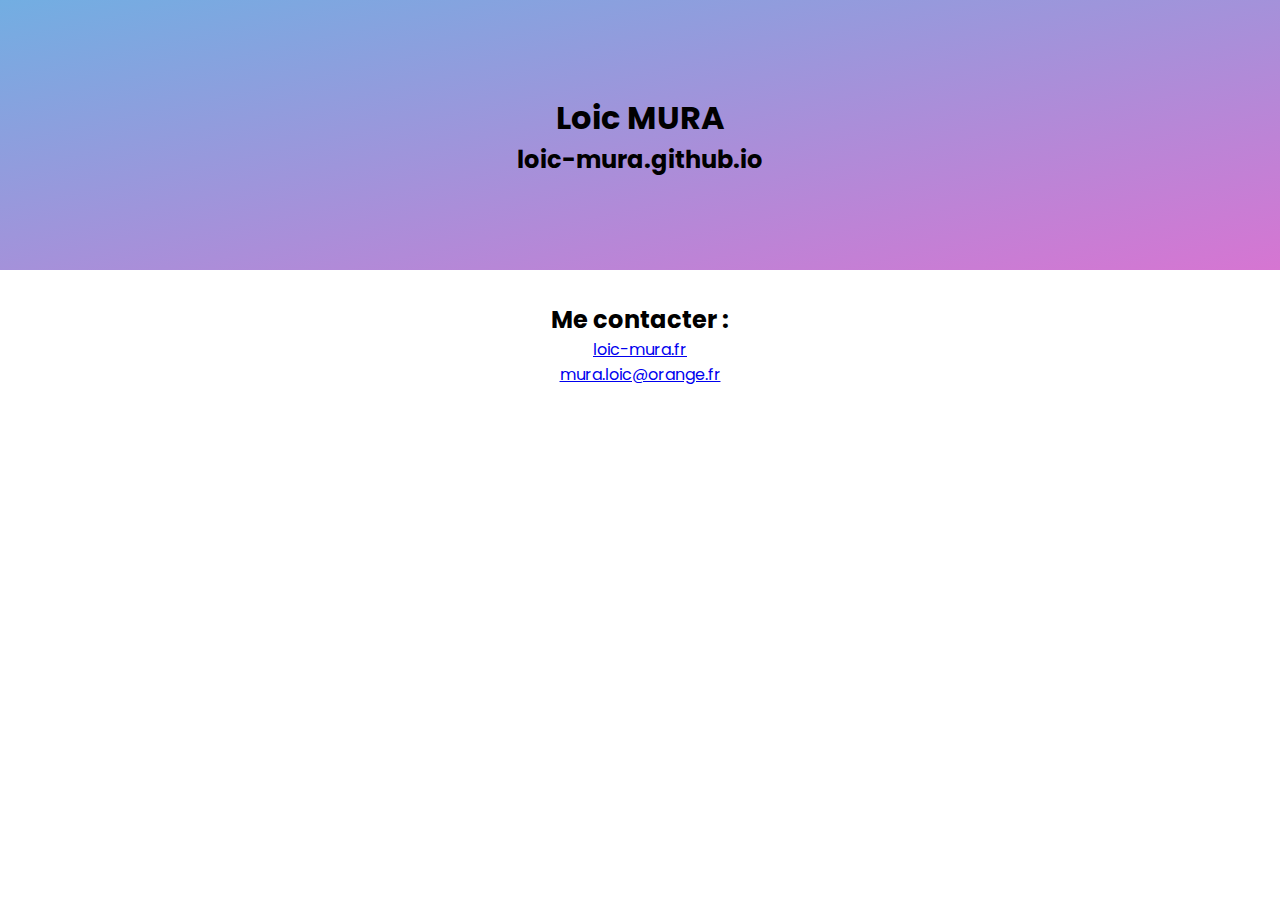
<file: index.html>
<!DOCTYPE html>
<html lang="fr">
<head>
    <meta charset="UTF-8">
    <meta name="viewport" content="width=device-width, initial-scale=1.0">
    <link rel="stylesheet" href="src/css/main.min.css">
    <title>Me contacter</title>
</head>
<body>
    <header class="header">
        <h1 class="header__name">Loic MURA</h1>
        <h2 class="header__site">loic-mura.github.io</h2>
    </header>
    <main class="contact">
        <h2 class="contact__title">Me contacter :</h2>
        <ul class="contact__list">
            <li class="list__item"><a href="https://loic-mura.fr">loic-mura.fr</a></li>
            <li class="list__item"><a href="mailto:mura.loic@orange.fr">mura.loic@orange.fr</a></li>
        </ul>
    </main>
</body>
</html>
</file>
<file: src/css/main.min.css>
@import url(https://fonts.googleapis.com/css?family=Poppins:100,100italic,200,200italic,300,300italic,regular,italic,500,500italic,600,600italic,700,700italic,800,800italic,900,900italic);*,*::before,*::after{margin:0;padding:0;box-sizing:inherit}html{box-sizing:border-box}body{font-family:Poppins, sans-serif}.header{height:30vh;display:flex;flex-direction:column;justify-content:center;align-items:center;background-image:linear-gradient(to bottom right, #72aee2, #d675d2)}.contact{padding:2rem}.contact__title{text-align:center}.contact__list{list-style-type:none;text-align:center}
</file>
